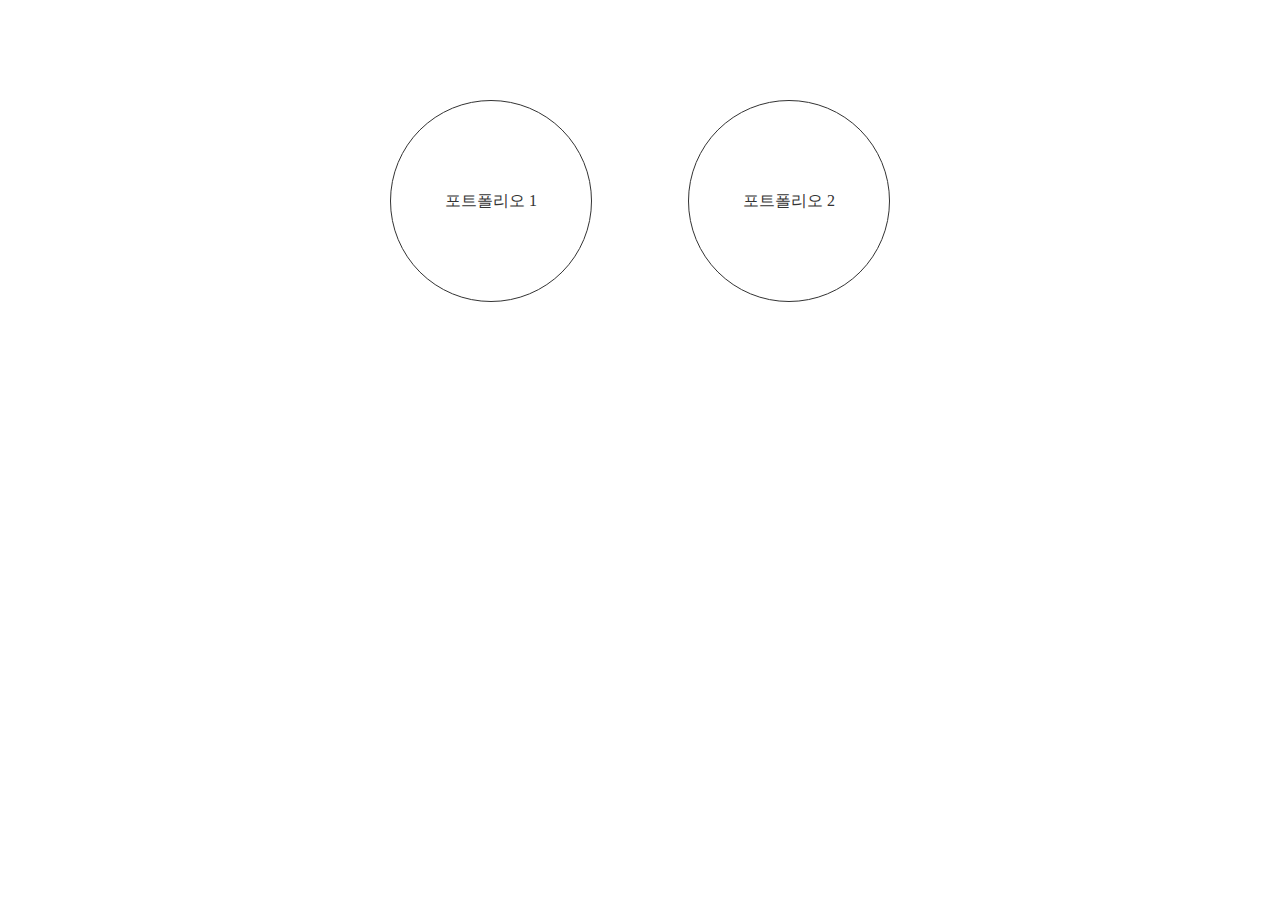
<file: index.html>
<!DOCTYPE html>
<html lang="ko">
  <head>
    <meta charset="UTF-8" />
    <meta http-equiv="X-UA-Compatible" content="IE=edge" />
    <meta name="viewport" content="width=device-width, initial-scale=1.0" />
    <title>Document</title>
    <link rel="stylesheet" href="css/style.css" />
  </head>
  <body>
    <div id="wrap">
      <ul>
        <li><a href="webp01" target="_blank">포트폴리오 1</a></li>
        <li><a href="webp02" target="_blank">포트폴리오 2</a></li>
      </ul>
    </div>
  </body>
</html>
</file>
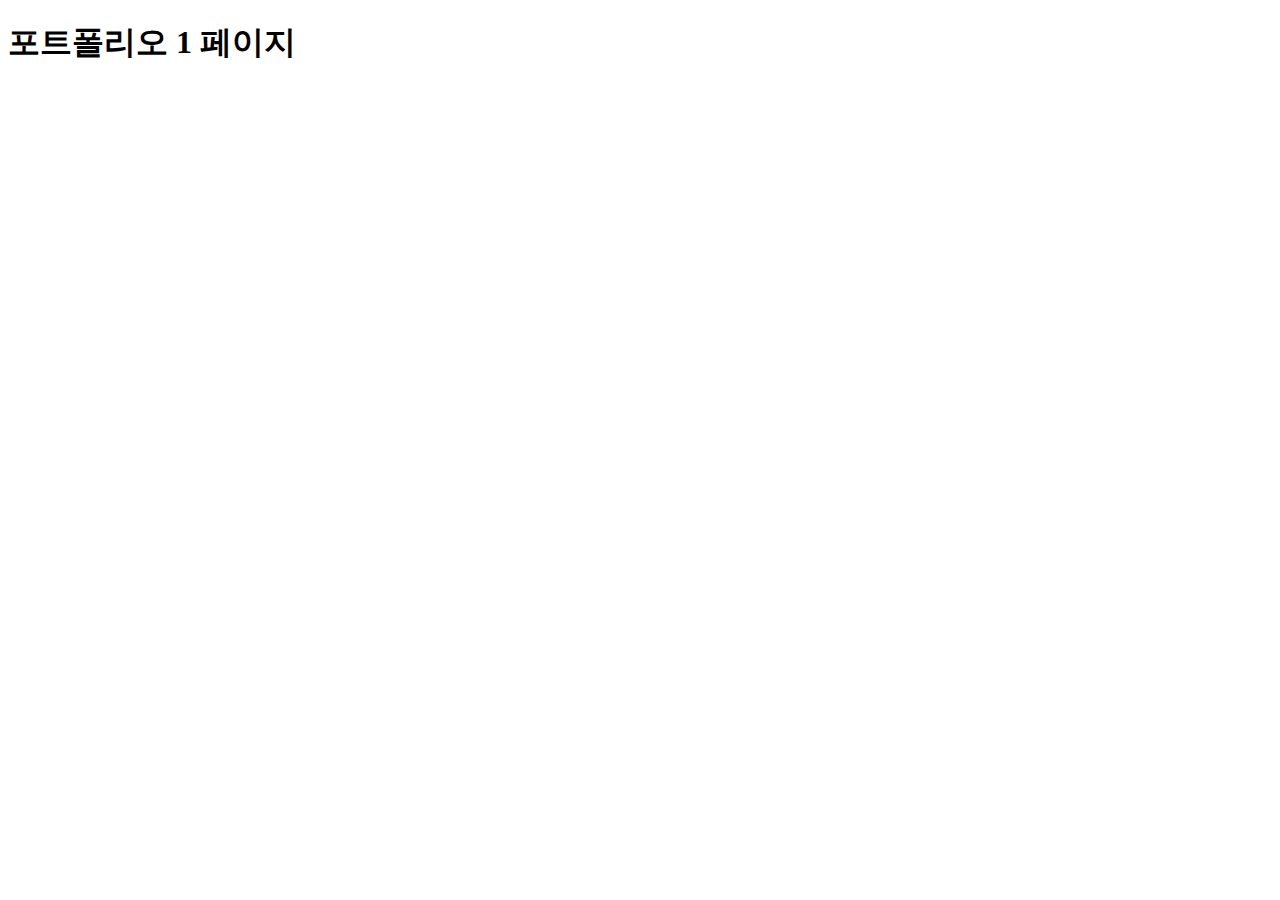
<file: webp01/index.html>
<!DOCTYPE html>
<html lang="ko">
  <head>
    <meta charset="UTF-8" />
    <meta http-equiv="X-UA-Compatible" content="IE=edge" />
    <meta name="viewport" content="width=device-width, initial-scale=1.0" />
    <title>포트폴리오 1</title>
  </head>
  <body>
    <h1>포트폴리오 1 페이지</h1>
  </body>
</html>
</file>
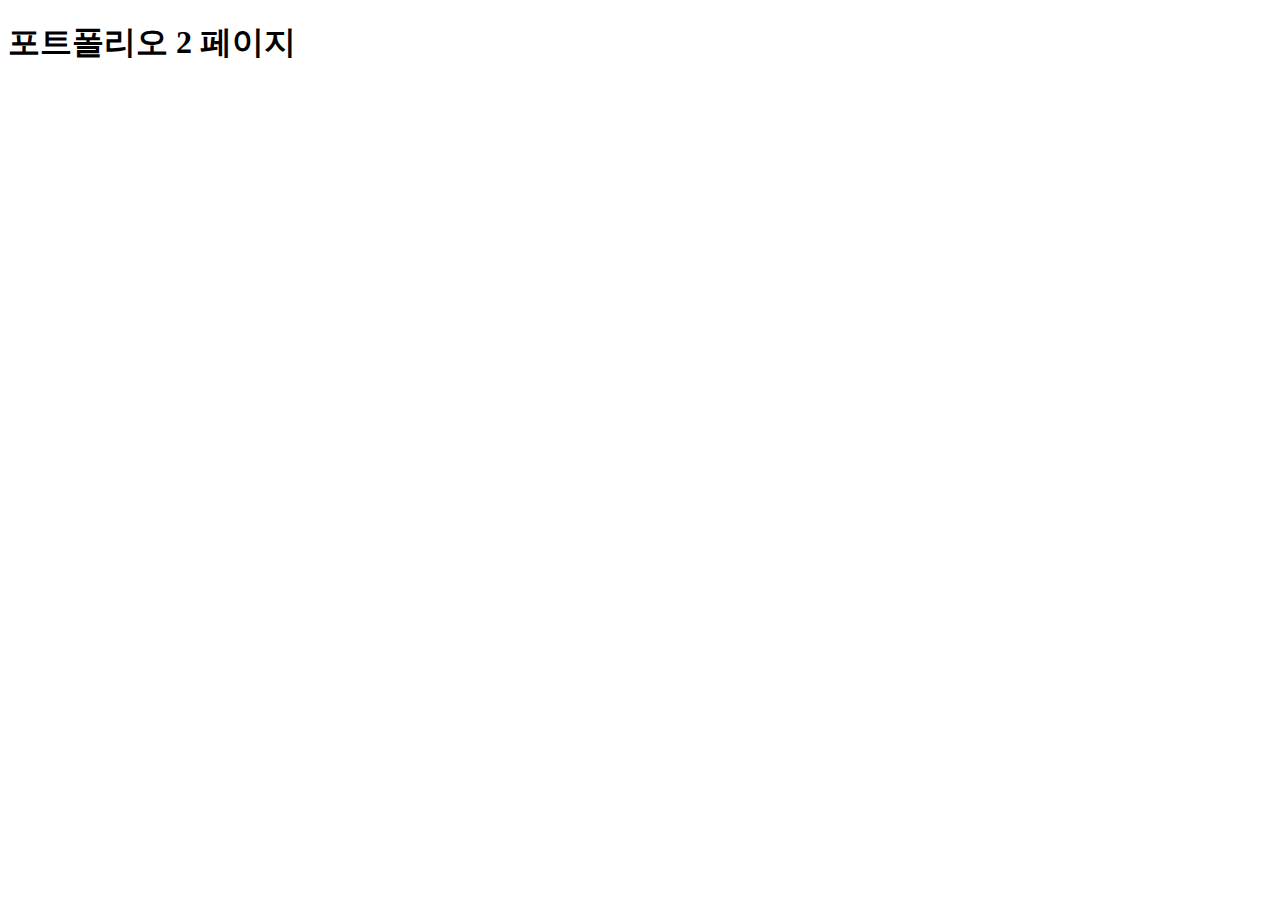
<file: webp02/index.html>
<!DOCTYPE html>
<html lang="ko">
  <head>
    <meta charset="UTF-8" />
    <meta http-equiv="X-UA-Compatible" content="IE=edge" />
    <meta name="viewport" content="width=device-width, initial-scale=1.0" />
    <title>포트폴리오 2</title>
  </head>
  <body>
    <h1>포트폴리오 2 페이지</h1>
  </body>
</html>
</file>
<file: css/style.css>
@charset "utf-8";
* {
  margin: 0;
  padding: 0;
}
ul {
  list-style: none;
}
a {
  text-decoration: none;
  color: #333;
}
#wrap {
  width: 1280px;
  margin: 0 auto;
}
ul {
  width: 500px;
  margin: 0 auto;
  display: flex;
  justify-content: space-between;
  margin-top: 100px;
}
ul li {
  width: 200px;
  height: 200px;
  border: 1px solid #333;
  border-radius: 50%;
  text-align: center;
  line-height: 200px;
}
</file>
